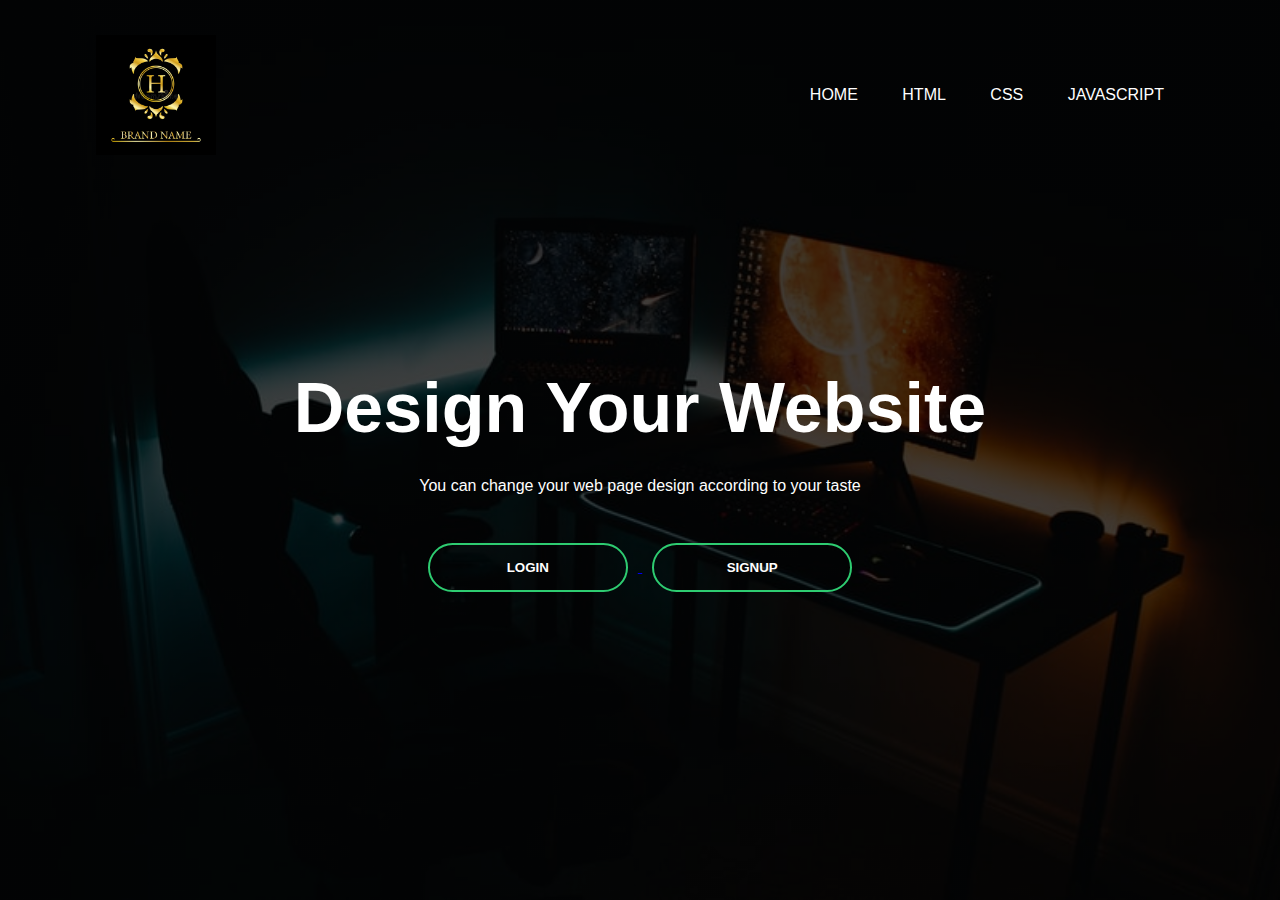
<file: index.html>
<!DOCTYPE html>
<html lang="en">
<head>
    <meta charset="UTF-8">
   
    <title>www.web page.com</title>
    <link rel="stylesheet" href="banner.css">
</head>
<body>
    <div class="banner">
        <div class="navbar">
            <img src="logo.jpg"  class="logo">
            <ul>
                <li><a href="#">home</a></li>
                <li><a href="#">html</a></li>
                <li><a href="#">css</a></li>
                <li><a href="#">javascript</a></li>
            </ul>
            </div>

                <div class="content">
        <h1>Design Your Website</h1>
        <p>You can change your web page design according to your taste</p>
        <div>
            <a href="singin.html">
            <button type="button">LOGIN</button>
            </a>
            <a href="sing.html">
            <button type="button">SIGNUP</button>
            </a>
        </div>
    </div>
    
</body>
</html>
</file>
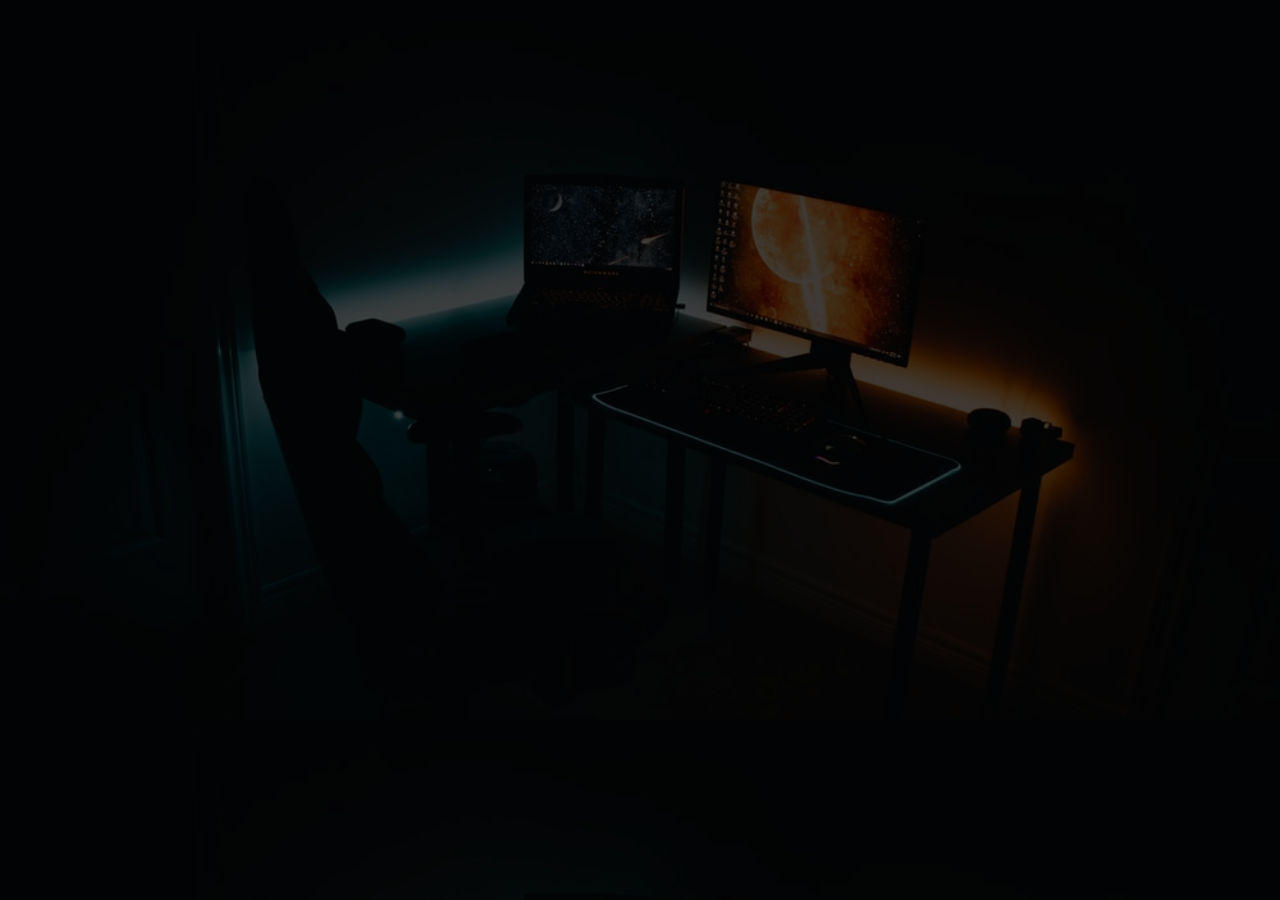
<file: login1.html>
<!DOCTYPE html>
<html lang="en">
<head>
    <meta charset="UTF-8">
    <meta http-equiv="X-UA-Compatible" content="IE=edge">
    <meta name="viewport" content="width=device-width, initial-scale=1.0">
    <title>Document</title>
    <link rel="stylesheet" href="login1.css">
</head>
<body>
    <?php
    $e=$_GET["e"];
    $p=$_GET["$p"];
    echo "Welcome $e your password is $p";
    ?>
</body>
</html>
</file>
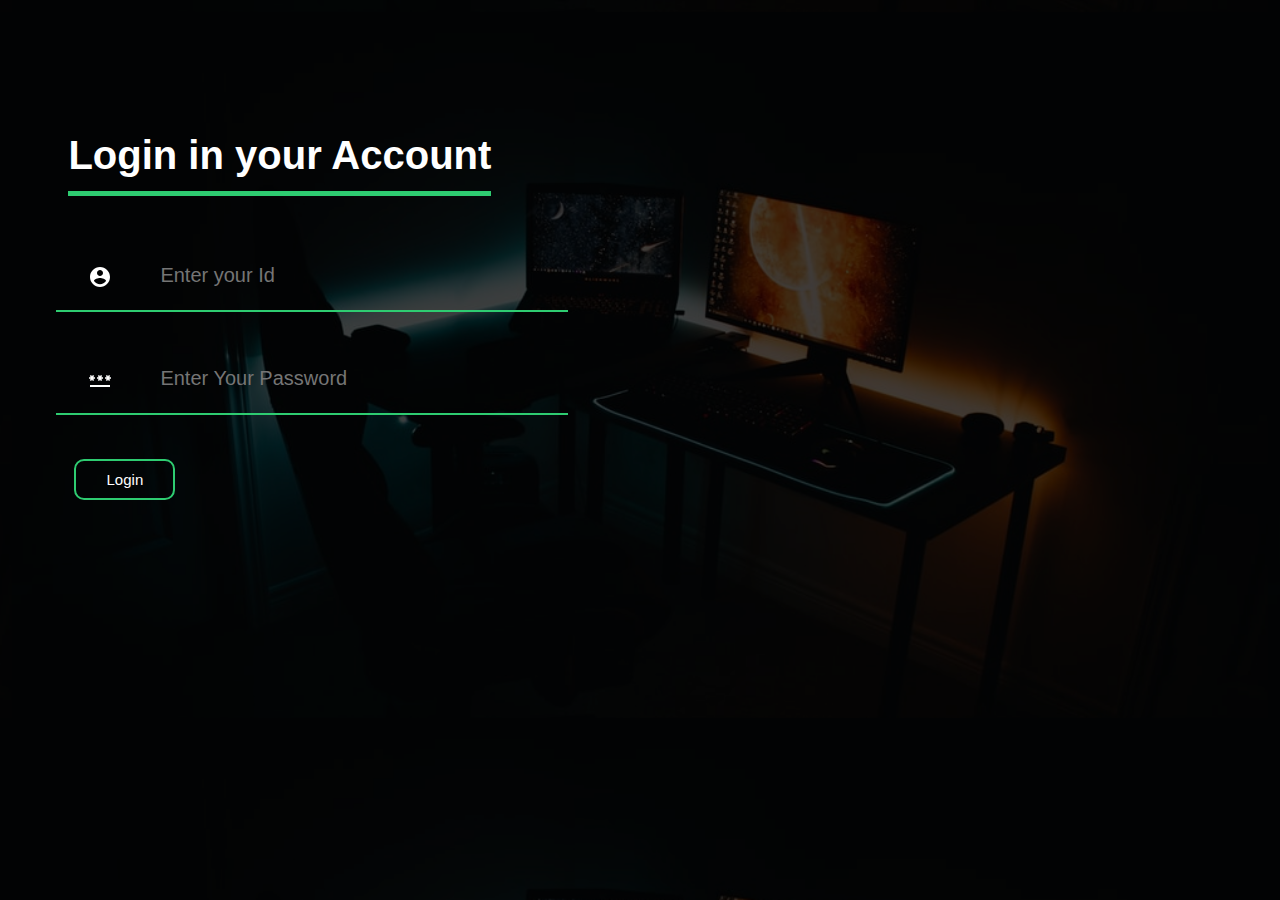
<file: singin.html>
<!DOCTYPE html>
<html lang="en">
<head>
    <meta charset="UTF-8">
    <meta http-equiv="X-UA-Compatible" content="IE=edge">
    <meta name="viewport" content="width=device-width, initial-scale=1.0">
    <title>Document</title>
    <link rel="stylesheet" href="index.css">
</head>
<body>
    <form action="login1.php" method="get">
    <div class="container">
        <h1>Login in your Account</h1>
        <div class="box">
            <svg xmlns="http://www.w3.org/2000/svg" height="24px" viewBox="0 0 24 24" width="24px" fill="#FFFFFF"><path d="M0 0h24v24H0z" fill="none"/><path d="M12 2C6.48 2 2 6.48 2 12s4.48 10 10 10 10-4.48 10-10S17.52 2 12 2zm0 3c1.66 0 3 1.34 3 3s-1.34 3-3 3-3-1.34-3-3 1.34-3 3-3zm0 14.2c-2.5 0-4.71-1.28-6-3.22.03-1.99 4-3.08 6-3.08 1.99 0 5.97 1.09 6 3.08-1.29 1.94-3.5 3.22-6 3.22z"/></svg>
            <input type="email" class="email" name="e" id="email" placeholder="Enter your Id">
            </div>
        <div class="box">
            <svg xmlns="http://www.w3.org/2000/svg" enable-background="new 0 0 24 24" height="24px" viewBox="0 0 24 24" width="24px" fill="#FFFFFF"><g><path d="M0,0h24v24H0V0z" fill="none"/></g><g><g><path d="M2,17h20v2H2V17z M3.15,12.95L4,11.47l0.85,1.48l1.3-0.75L5.3,10.72H7v-1.5H5.3l0.85-1.47L4.85,7L4,8.47L3.15,7l-1.3,0.75 L2.7,9.22H1v1.5h1.7L1.85,12.2L3.15,12.95z M9.85,12.2l1.3,0.75L12,11.47l0.85,1.48l1.3-0.75l-0.85-1.48H15v-1.5h-1.7l0.85-1.47 L12.85,7L12,8.47L11.15,7l-1.3,0.75l0.85,1.47H9v1.5h1.7L9.85,12.2z M23,9.22h-1.7l0.85-1.47L20.85,7L20,8.47L19.15,7l-1.3,0.75 l0.85,1.47H17v1.5h1.7l-0.85,1.48l1.3,0.75L20,11.47l0.85,1.48l1.3-0.75l-0.85-1.48H23V9.22z"/></g></g></svg>
            <input type="password" class="password" name="p" id="password" placeholder="Enter Your Password">
        </div>
        <a href="login1.php">
        <button class="btn">Login</button>
        </a>
    </div>
    
</form>
</body>
</html>
</file>
<file: banner.css>
*{
    margin: 0;
    padding: 0;
    font-family: sans-serif;
}
.banner{
    width: 100%;
    height: 100vh;
    background-image: linear-gradient( rgba(0,0,0,0.75),rgba(0,0,0,0.75)),url(3.jfif);
    background-size: cover;
    background-position: center;
}
.navbar{
    width: 85%;
    margin: auto;
    padding: 35px 0;
    display: flex;
    align-items: center;
    justify-content: space-between;
}
.logo{
    width: 120px;
    cursor: pointer;
}
.navbar ul li{
    list-style: none;
    display: inline-block;
    margin: 0 20px;
    position: relative;
}
.navbar ul li a{
    text-decoration: none;
    color: white;
    text-transform: uppercase;
}
.navbar ul li::after{
 content: '';
 height: 3px;
 width: 0;
 background: #009688;
 position: absolute;
 left: 0;
 bottom: -10px;     
 transition: 0.7s;
}
.navbar ul li:hover::after{
    width: 55px;
}
.content{
    width: 100%;
    position: absolute;
    top: 50%;
    transform: translateY(-50%);
    text-align:center ;
    color: #fff;
}
.content h1{
    font-size: 70px;
    margin-top: 80px;
}
.content p{
    margin: 25px auto;
    font-weight: 100px;
    line-height: 25px;
}
button{
    width: 200px;
    padding: 15px 0;
    text-align: center;
    margin: 20px 10px;
    border-radius: 25px;
    background: transparent;
    font-weight: bold;
    border: 2px solid #2ecc71;
    color: white;
    cursor: pointer;
}
button[type="button"]:hover{background: #2ecc71;}
</file>
<file: login1.css>
body{
    background-image: linear-gradient( rgba(0,0,0,0.75),rgba(0,0,0,0.75)),url(3.jfif);
    background-size: cover;
}
.pp{
    
    color: white;
    font-size: larger;
}
</file>
<file: index.css>
*{
    margin:12px;
    padding: 6px;
    font-family: sans-serif;
}
body{
    background-image: linear-gradient( rgba(0,0,0,0.75),rgba(0,0,0,0.75)),url(3.jfif);
    background-size: cover;
}
.container{
    color: white;
    position: absolute;
    top: 10%;
    left: 3%;
    width: 39%;
    height: 49%;
    align-items: center;
    
}
.container h1{
    display: inline-block;
    font-size: 40px;
    border-bottom: 5px solid #2ecc71;
    margin-bottom: 13px;
    padding:  13px 0px;
}
.box{
    width: 100%;
    border-bottom: 2px solid #2ecc71;
    margin: 32px 0px;
    

}
.box input{
    background:none ;
    width: 75%;
    padding: 5px 10px;
    font-size: 20px;
    border: none;
    outline: none;
    color: white;
}

.box svg{
    width: 40px;
    float: left;
    text-align: center;
    color: white;
}

.gender{
    width: 100%;
    border-bottom: 2px solid #2ecc71;
}
.gender input{
    background:none ;
    width: 75%;
    padding: 5px 10px;
    font-size: 20px;
    border: none;
    outline: none;
    color: white;
}
.btn{
    color: white;
    cursor: pointer;
    outline: none;
    width: 101px;
    margin: 12px 0px;
    padding: 10px 21px;
    border-radius: 10px;
    border:2px solid #2ecc71;
    font-size: 15px;
    background: none;
}
.btn:hover{
color: white ;
 background: #2ecc71;
 }

.btn:hover{
    color: white ;
    background: #2ecc71;
}
/*.btn2{
    color: white;
    cursor: pointer;
    outline: none;
    width: 170px;
    margin: 12px 0px;
    padding: 10px 21px;
    border-radius: 10px;
    border:2px solid #2ecc71;
    font-size: 15px;
    background: none;
}
.btn2:hover{
    color: white ;
    background: #2ecc71;
}
</file>
